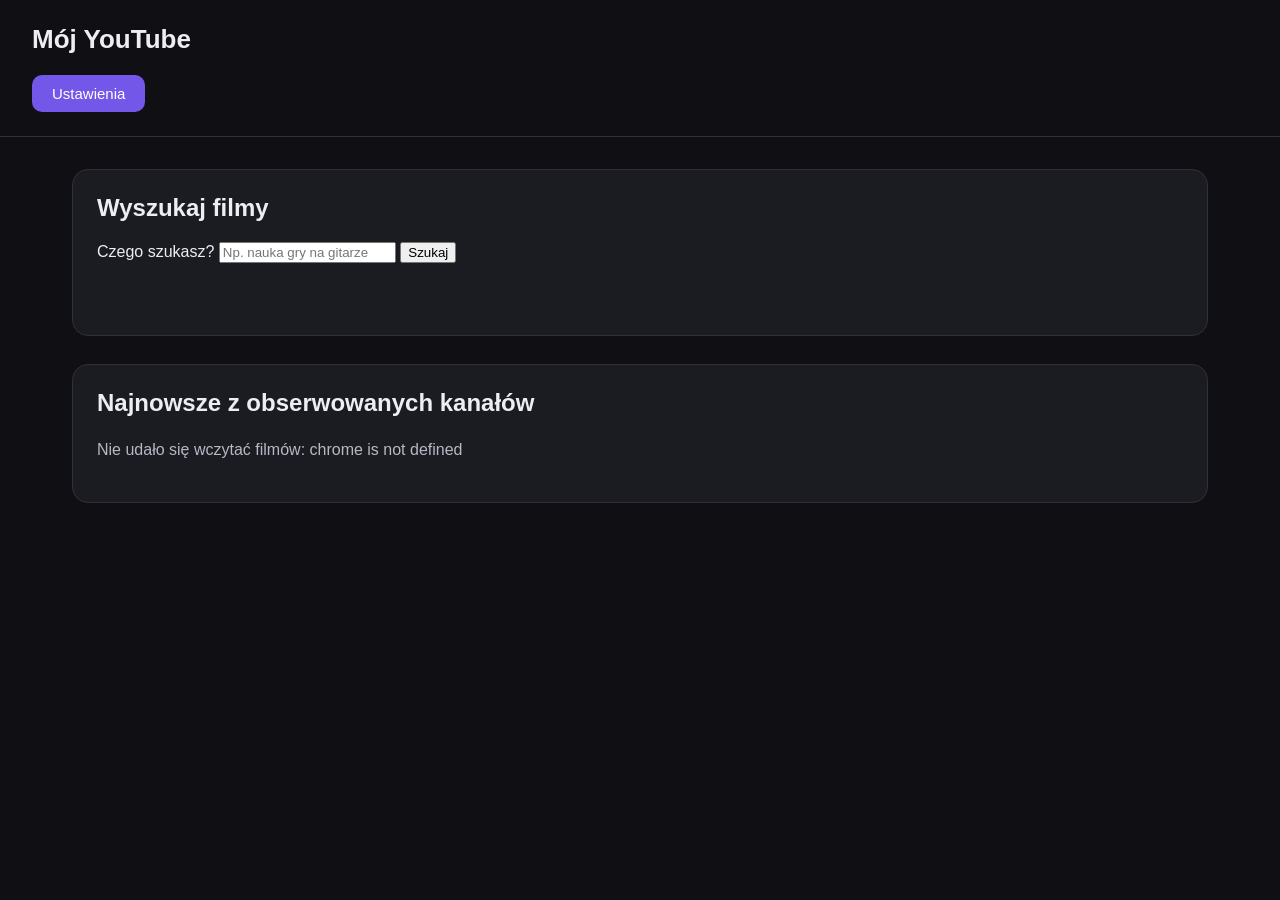
<file: index.html>
<!DOCTYPE html>
<html lang="pl">
<head>
  <meta charset="UTF-8">
  <meta name="viewport" content="width=device-width, initial-scale=1">
  <title>Mój YouTube</title>

<link rel="stylesheet" href="style.css">
</head>

<body>
  <header>
    <h1>Mój YouTube</h1>
     <button id="open-settings" type="button">Ustawienia</button> 
  </header>

  <main>
   <section class="panel">
  <h2>Wyszukaj filmy</h2>

  <form id="search-form">
    <label for="search-query">Czego szukasz?</label>

    <input
      id="search-query"
      type="search"
      placeholder="Np. nauka gry na gitarze"
      required
    >

    <button id="search-button" type="submit">Szukaj</button>
  </form>

  <p id="search-status" role="status"></p>

  <div id="search-results"></div>
</section>
<section class="panel subscriptions-panel">
  <h2>Najnowsze z obserwowanych kanałów</h2>

  <p id="subscriptions-status" role="status">
    Tutaj pojawią się filmy z kanałów zapisanych w ustawieniach.
  </p>

  <div id="subscriptions-results"></div>
</section>
  </main>
  <dialog id="settings-dialog" aria-labelledby="settings-title">
    <label for="subscribed-channels">
  Obserwowane kanały
</label>

<p id="channels-help">
  Wpisz po jednym kanale w każdym wierszu.
  Możesz podać nazwę z @ albo adres z taką nazwą.
</p>

<textarea
  id="subscribed-channels"
  rows="6"
  placeholder="@NazwaKanalu&#10;https://www.youtube.com/@InnyKanal"
  aria-describedby="channels-help"
  spellcheck="false"
></textarea>
  <h2 id="settings-title">Ustawienia</h2>

  <p>Wpisz swój klucz YouTube Data API v3.</p>

  <label for="api-key">Klucz API</label>
  <input
    id="api-key"
    type="password"
    placeholder="Wklej swój klucz API"
    autocomplete="off"
    spellcheck="false"
  >

  <button id="save-settings" type="button">Zapisz</button>
  <button id="close-settings" type="button">Zamknij</button>
</dialog>
<script src="index.js"></script>
<script src="subscriptions.js"></script>
</body>
</html>
</file>
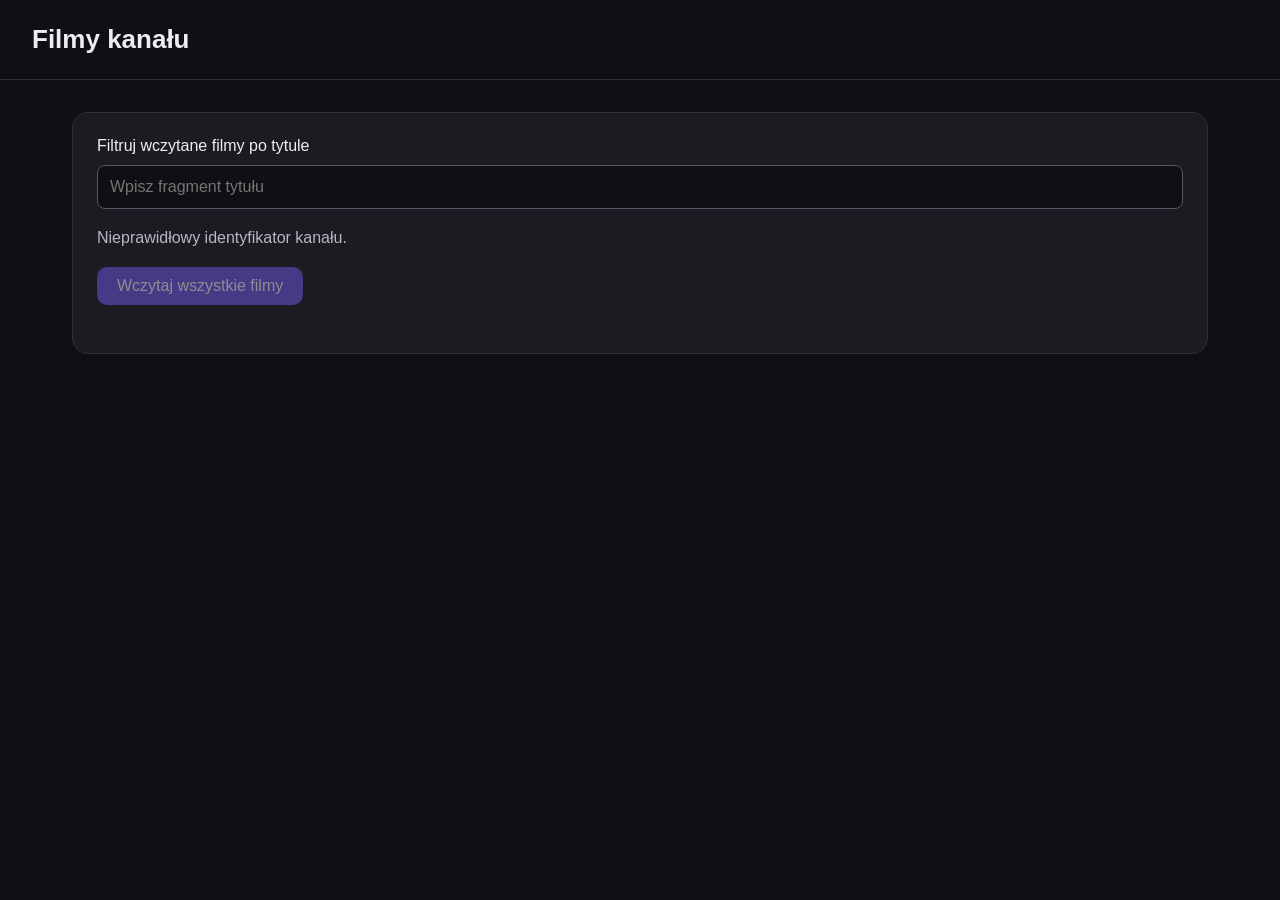
<file: channel.html>
<!DOCTYPE html>
<html lang="pl">
<head>
  <meta charset="UTF-8">
  <meta name="viewport" content="width=device-width, initial-scale=1">
  <title>Filmy kanału</title>

  <link rel="stylesheet" href="style.css">
  <link rel="stylesheet" href="channel.css">
</head>

<body>
  <header>
    <h1 id="channel-title">Filmy kanału</h1>
  </header>

  <main>
    <section class="panel">
      <label for="channel-filter">
        Filtruj wczytane filmy po tytule
      </label>

      <input
        id="channel-filter"
        type="search"
        placeholder="Wpisz fragment tytułu"
        autocomplete="off"
      >

      <p id="channel-status" role="status">
        Przygotowywanie listy filmów…
      </p>

      <button id="load-all-videos" type="button" disabled>
        Wczytaj wszystkie filmy
      </button>

      <div id="channel-results"></div>
    </section>
  </main>

  <script src="channel.js"></script>
</body>
</html>
</file>
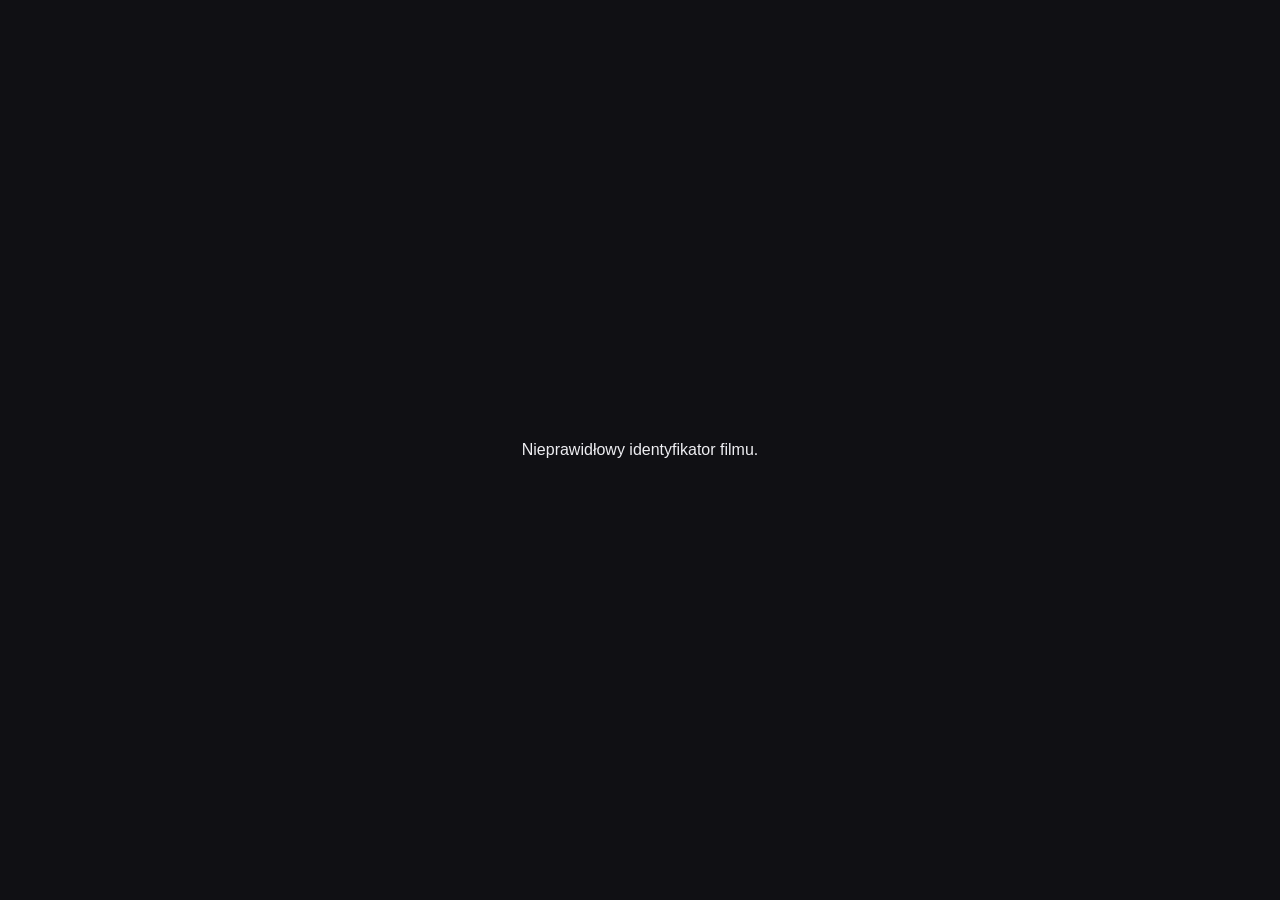
<file: player.html>
<!DOCTYPE html>
<html lang="pl">
<head>
  <meta charset="UTF-8">
  <meta name="viewport" content="width=device-width, initial-scale=1">
  <title>Odtwarzacz</title>
  <link rel="stylesheet" href="player.css">
</head>
<body>
  <main id="player-container">
    <p id="player-status" role="status"></p>
  </main>

  <script src="player.js"></script>
</body>
</html>
</file>
<file: style.css>
* {
  box-sizing: border-box;
}

body {
  margin: 0;
  background: #101014;
  color: #eeeef2;
  font-family: Arial, sans-serif;
}

header {
  padding: 24px 32px;
  border-bottom: 1px solid #303038;
}

header h1 {
  margin: 0;
  font-size: 26px;
}

main {
  max-width: 1200px;
  margin: 0 auto;
  padding: 32px;
}

.panel {
  padding: 24px;
  background: #1b1b22;
  border: 1px solid #303038;
  border-radius: 16px;
}

.panel h2 {
  margin-top: 0;
}

p {
  color: #b8b8c5;
  line-height: 1.6;
}

#open-settings {
  display: block;
  margin-top: 20px;
  padding: 10px 20px;
  background: #7357e8;
  color: white;
  border: none;
  border-radius: 10px;
  font-family: inherit;
  font-size: 15px;
  cursor: pointer;
  transition: background 0.2s;
}

#open-settings:hover {
  background: #886cf5;
}

#open-settings:focus-visible {
  outline: 2px solid white;
  outline-offset: 4px;
}

/* Okno ustawień */
#settings-dialog {
  width: min(480px, calc(100% - 32px));
  max-height: calc(100vh - 32px);
  overflow-y: auto;
  padding: 28px;
  background: #1b1b22;
  color: #eeeef2;
  border: 1px solid #303038;
  border-radius: 16px;
  box-shadow: 0 20px 60px rgb(0 0 0 / 45%);
}

/* Przyciemnienie strony za oknem */
#settings-dialog::backdrop {
  background: rgb(0 0 0 / 70%);
}

#settings-dialog h2 {
  margin: 0 0 12px;
  font-size: 24px;
}

#settings-dialog label {
  display: block;
  margin: 24px 0 8px;
  font-size: 14px;
  font-weight: bold;
}

/* Pole na klucz */
#api-key {
  display: block;
  width: 100%;
  margin-bottom: 20px;
  padding: 12px;
  background: #101014;
  color: #eeeef2;
  border: 1px solid #555568;
  border-radius: 8px;
  font-family: inherit;
  font-size: 16px;
}

#api-key:focus-visible {
  outline: 2px solid #886cf5;
  outline-offset: 2px;
}

/* Wspólny wygląd przycisków w oknie */
#settings-dialog button {
  margin: 4px 8px 0 0;
  padding: 10px 20px;
  color: white;
  border: 1px solid transparent;
  border-radius: 10px;
  font-family: inherit;
  font-size: 15px;
  cursor: pointer;
  transition: background 0.2s;
}

#save-settings {
  background: #7357e8;
}

#save-settings:hover {
  background: #886cf5;
}

#close-settings {
  background: #303038;
}

#close-settings:hover {
  background: #454550;
}

#settings-dialog button:focus-visible {
  outline: 2px solid white;
  outline-offset: 3px;
}
/* Poziomy rząd wyników */
#search-results {
  display: flex;
  gap: 20px;
  overflow-x: auto;
  padding: 12px 0 20px;
}

/* Pojedyncza karta filmu */
.video-card {
  flex: 0 0 280px;
  overflow: hidden;
  background: #101014;
  border: 1px solid #303038;
  border-radius: 12px;
}

/* Miniatura */
.video-card img {
  display: block;
  width: 100%;
  aspect-ratio: 16 / 9;
  object-fit: cover;
}

/* Tytuł */
.video-card h3 {
  margin: 14px 16px 8px;
  font-size: 16px;
  line-height: 1.4;
  overflow-wrap: anywhere;
}

.video-card a {
  color: #eeeef2;
  text-decoration: none;
}

.video-card a:hover {
  color: #b6a5ff;
}

/* Nazwa kanału */
.video-card p {
  margin: 0 16px 16px;
  font-size: 14px;
}

/* Wygląd poziomego suwaka */
#search-results::-webkit-scrollbar {
  height: 10px;
}

#search-results::-webkit-scrollbar-track {
  background: #101014;
  border-radius: 10px;
}

#search-results::-webkit-scrollbar-thumb {
  background: #7357e8;
  border-radius: 10px;
}

#search-results::-webkit-scrollbar-thumb:hover {
  background: #886cf5;
}

#subscribed-channels {
  display: block;
  width: 100%;
  min-height: 140px;
  margin-bottom: 20px;
  padding: 12px;
  resize: vertical;
  background: #101014;
  color: #eeeef2;
  border: 1px solid #555568;
  border-radius: 8px;
  font-family: inherit;
  font-size: 15px;
  line-height: 1.6;
}

#subscribed-channels:focus-visible {
  outline: 2px solid #886cf5;
  outline-offset: 2px;
}

#channels-help {
  font-size: 13px;
}

.subscriptions-panel {
  margin-top: 28px;
}

#subscriptions-results {
  display: flex;
  gap: 20px;
  overflow-x: auto;
  padding: 12px 0 20px;
}

#subscriptions-results::-webkit-scrollbar {
  height: 10px;
}

#subscriptions-results::-webkit-scrollbar-track {
  background: #101014;
  border-radius: 10px;
}

#subscriptions-results::-webkit-scrollbar-thumb {
  background: #7357e8;
  border-radius: 10px;
}

#subscriptions-results::-webkit-scrollbar-thumb:hover {
  background: #886cf5;
}
/* Kanały ustawione jeden pod drugim */
#subscriptions-results {
  display: block;
  padding: 0;
  overflow: visible;
}

.channel-section {
  margin-top: 24px;
  min-width: 0;
}

.channel-section h3 {
  margin: 0 0 12px;
  font-size: 20px;
}

/* Osobny przewijany rząd dla każdego kanału */
.channel-videos {
  display: flex;
  gap: 20px;
  overflow-x: auto;
  padding: 0 0 16px;
}

.channel-videos::-webkit-scrollbar {
  height: 10px;
}

.channel-videos::-webkit-scrollbar-track {
  background: #101014;
  border-radius: 10px;
}

.channel-videos::-webkit-scrollbar-thumb {
  background: #7357e8;
  border-radius: 10px;
}

.channel-videos::-webkit-scrollbar-thumb:hover {
  background: #886cf5;
}
.channel-section > h3 a {
  color: #eeeef2;
  text-decoration: none;
}

.channel-section > h3 a:hover {
  color: #b6a5ff;
}

.channel-section > h3 a:focus-visible {
  outline: 2px solid #b6a5ff;
  outline-offset: 4px;
}
</file>
<file: channel.css>
#channel-filter {
  display: block;
  width: 100%;
  margin-top: 10px;
  padding: 12px;
  background: #101014;
  color: #eeeef2;
  border: 1px solid #555568;
  border-radius: 8px;
  font: inherit;
}

#load-all-videos {
  padding: 10px 20px;
  background: #7357e8;
  color: white;
  border: none;
  border-radius: 10px;
  font: inherit;
  cursor: pointer;
}

#load-all-videos:hover {
  background: #886cf5;
}

#load-all-videos:disabled {
  opacity: 0.5;
  cursor: default;
}

#channel-filter:focus-visible,
#load-all-videos:focus-visible {
  outline: 2px solid #b6a5ff;
  outline-offset: 3px;
}

#channel-results {
  display: flex;
  flex-direction: column;
  gap: 16px;
  margin-top: 24px;
}

/* Karta filmu w pionowej liście */
.channel-video {
  display: flex;
  gap: 20px;
  padding: 16px;
  background: #101014;
  border: 1px solid #303038;
  border-radius: 12px;
}

.channel-video img {
  width: 240px;
  max-width: 100%;
  aspect-ratio: 16 / 9;
  object-fit: cover;
  align-self: flex-start;
  border-radius: 8px;
}

.channel-video h2 {
  margin: 0 0 10px;
  font-size: 18px;
  overflow-wrap: anywhere;
}

.channel-video a {
  color: #eeeef2;
  text-decoration: none;
}

.channel-video a:hover {
  color: #b6a5ff;
}

.channel-video p {
  margin: 0;
}

@media (max-width: 600px) {
  .channel-video {
    flex-direction: column;
  }

  .channel-video img {
    width: 100%;
  }
}
</file>
<file: player.css>
* {
  box-sizing: border-box;
}

body {
  margin: 0;
  background: #101014;
  color: #eeeef2;
  font-family: Arial, sans-serif;
}

#player-container {
  min-height: 100vh;
  display: flex;
  align-items: center;
  justify-content: center;
}

#player-container iframe {
  display: block;
  width: 100%;
  height: 100vh;
  border: none;
}

#player-status:empty {
  display: none;
}
</file>
